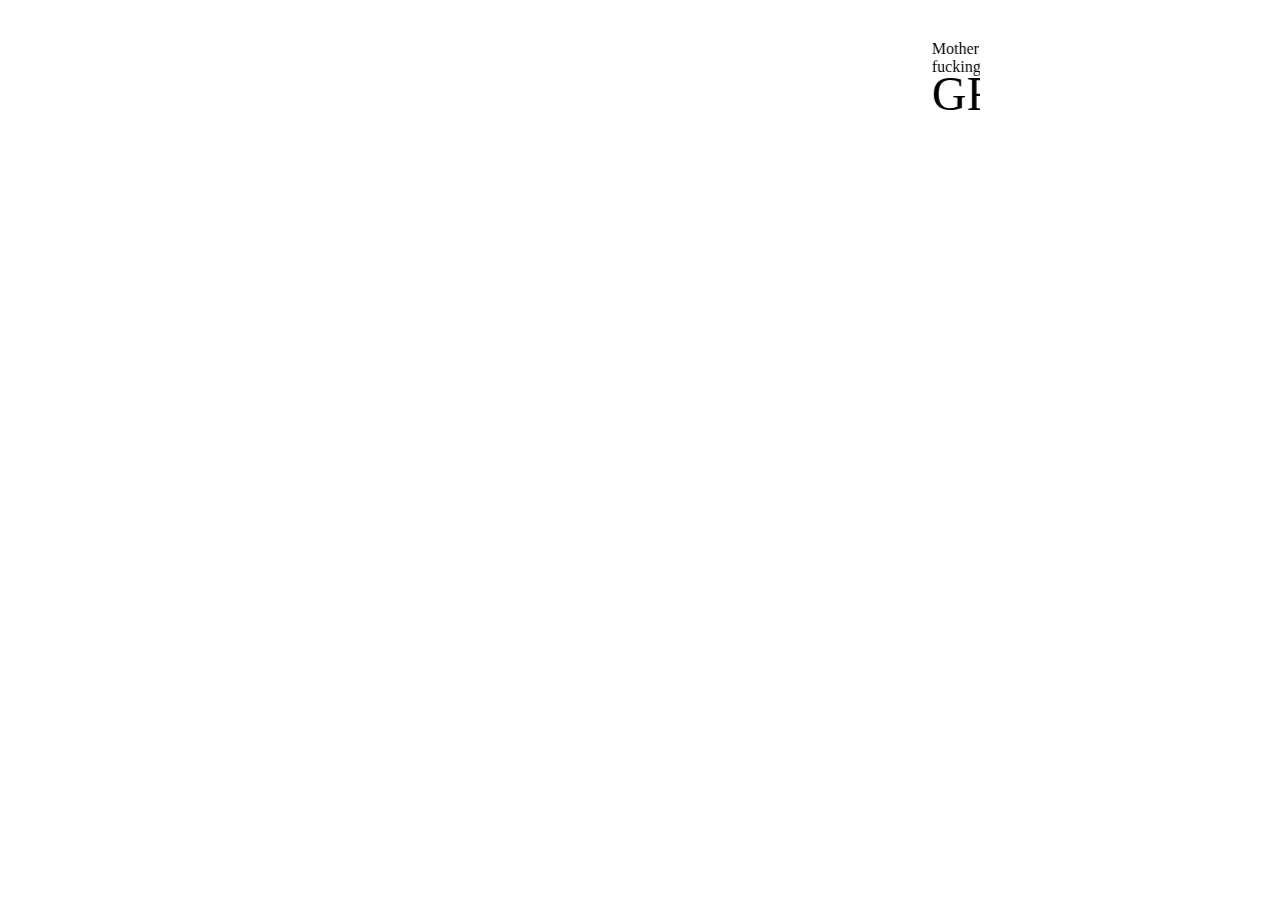
<file: index.html>
<html>
    <head>
        <meta http-equiv="content-type" content="text/html; charset=utf-8" />
        <link rel="stylesheet" type="text/css" href="fonts/stylesheet.css"> 
        <title>Index</title>
        
    </head>
    <body>
        <div id="content">
            
            <div id="marquee_text">
                <marquee>Mother . . .<br>
                fucking . . .<br>
                <span class="bigger">GRAMS JAM</span></marquee>
            </div>
        </div>
    </body>
</html>
</file>
<file: fonts/stylesheet.css>
/* Generated by Font Squirrel (http://www.fontsquirrel.com) on May 7, 2015 */
* { margin:0;padding:0 }


@font-face {
    font-family: 'notepadregular';
    src: url('notepad_-webfont.eot');
    src: url('notepad_-webfont.eot?#iefix') format('embedded-opentype'),
         url('notepad_-webfont.woff2') format('woff2'),
         url('notepad_-webfont.woff') format('woff'),
         url('notepad_-webfont.ttf') format('truetype'),
         url('notepad_-webfont.svg#notepadregular') format('svg');
    font-weight: normal;
    font-style: normal;

}

body{
    /*font-family:notepadregular,arial,sans;*/
    font-size:16px;
/*    background:url(/bg.jpg) no-repeat center center fixed; */
        -webkit-background-size: cover;
        -moz-background-size: cover;
        -o-background-size: cover;
        background-size: cover;
}
h4{
    font-family:"Helvetica Neue", "Helvetica", "Arial";
    font-weight:normal;
    font-size:14px;
    margin:0px 0px 10px 0px;
}
#content{
    width:680px;
    margin:40px auto;
}
.bigger{
    font-size:48px;
    line-height:36px;
}
#info_content{
    font-family:"Helvetica Neue", "Helvetica", "Arial";
    background-color:rgba(255,255,255,0.6);
    padding:20px;
    margin-top:40px;
}
#info_content ul{
    list-style-type:none;
}
#info_content ul li{
    margin-bottom:12px;
    font-weight:light;
}
#info_content ul li b{
    margin-right:5px;
}
INPUT[type="text"]{
    padding:10px;
    display:block;
    width: 500px;
    border:1px solid #333333;
    background-color:#f5f5f5;
    margin-bottom:25px;
    font-size:16px;
}
#submitted_loading{
    display:none;
}

#alert_text{
    width:100%;
    text-align:left;
    padding:20px;
    display:none;
    font-family:"Helvetica Neue";
    font-size:24px;
    position:fixed;
    top:0px;left:0px;
}
#alert_text.green{
    color:white;
    background-color:rgba(78, 195, 78, 0.3);
}
</file>
